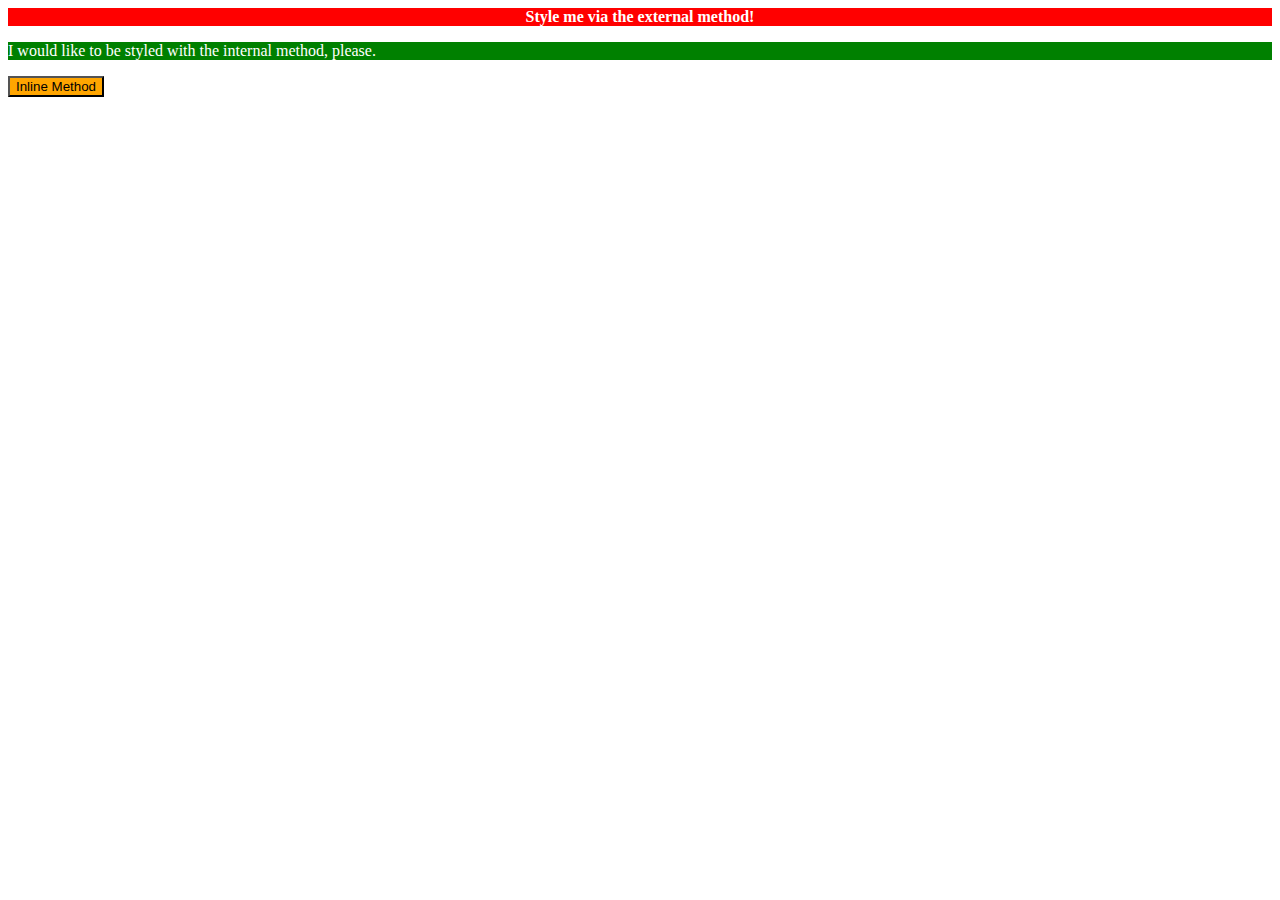
<file: foundations/01-css-methods/index.html>
<!DOCTYPE html>
<html lang="en">
  <head>
    <meta charset="UTF-8">
    <meta http-equiv="X-UA-Compatible" content="IE=edge">
    <meta name="viewport" content="width=device-width, initial-scale=1.0">
    <title>Methods for Adding CSS</title>
    <link rel="stylesheet" href="style.css">
    <style>
      p {
        background-color: green;
        color: white;
      }
    </style>
  </head>
  <body>
    <div class="bold-text">Style me via the external method!</div>
    <p>I would like to be styled with the internal method, please.</p>
    <button style="background-color: orange;">Inline Method</button>
  </body>
</html>
</file>
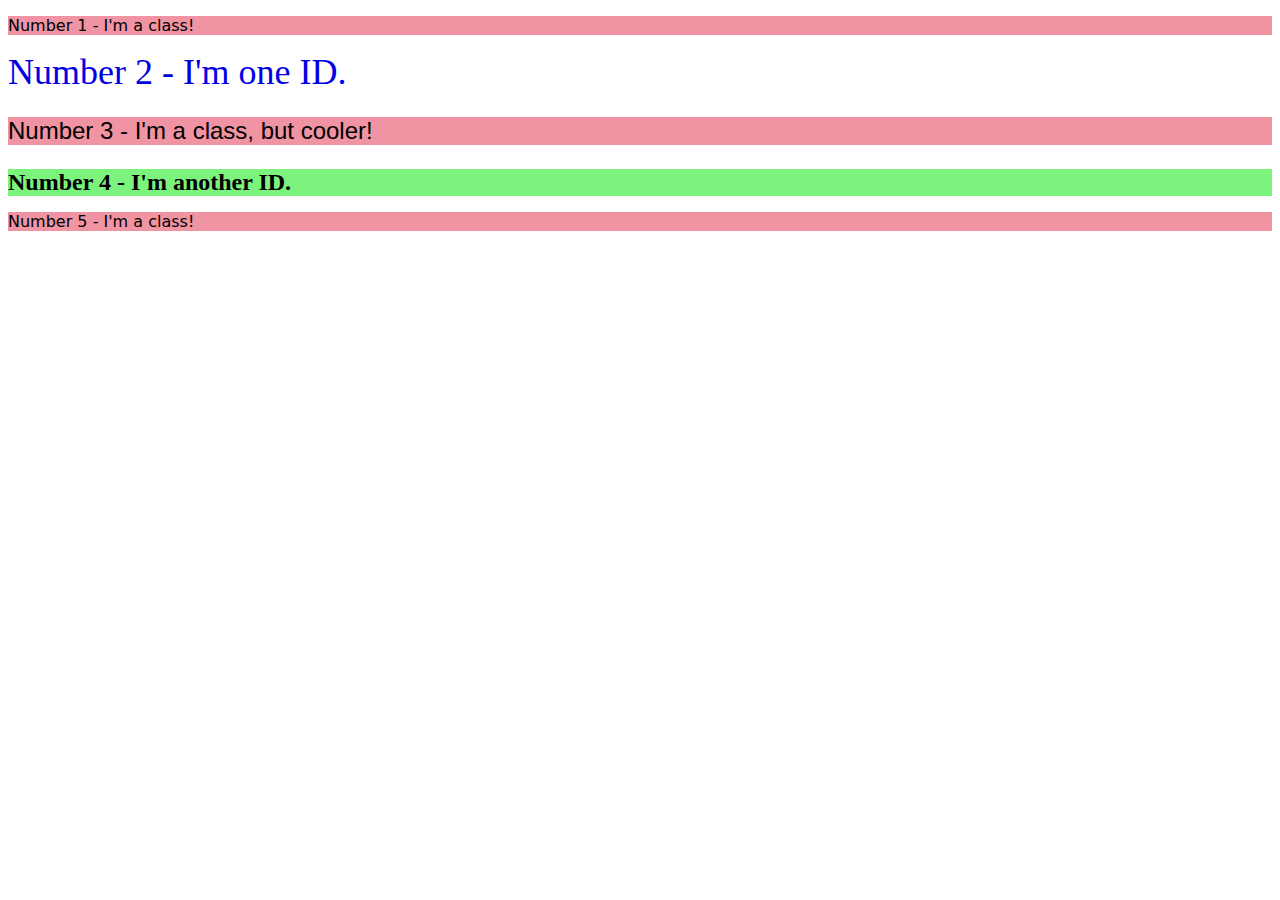
<file: foundations/02-class-id-selectors/index.html>
<!DOCTYPE html>
<html lang="en">
  <head>
    <meta charset="UTF-8">
    <meta http-equiv="X-UA-Compatible" content="IE=edge">
    <meta name="viewport" content="width=device-width, initial-scale=1.0">
    <title>Class and ID Selectors</title>
    <link rel="stylesheet" href="style.css">
  </head>
  <body>
    <p class="normal-text">Number 1 - I'm a class!</p>
    <div id="big">Number 2 - I'm one ID.</div>
    <p class="special-text">Number 3 - I'm a class, but cooler!</p>
    <div id="bold">Number 4 - I'm another ID.</div>
    <p class="normal-text">Number 5 - I'm a class!</p>
  </body>
</html>
</file>
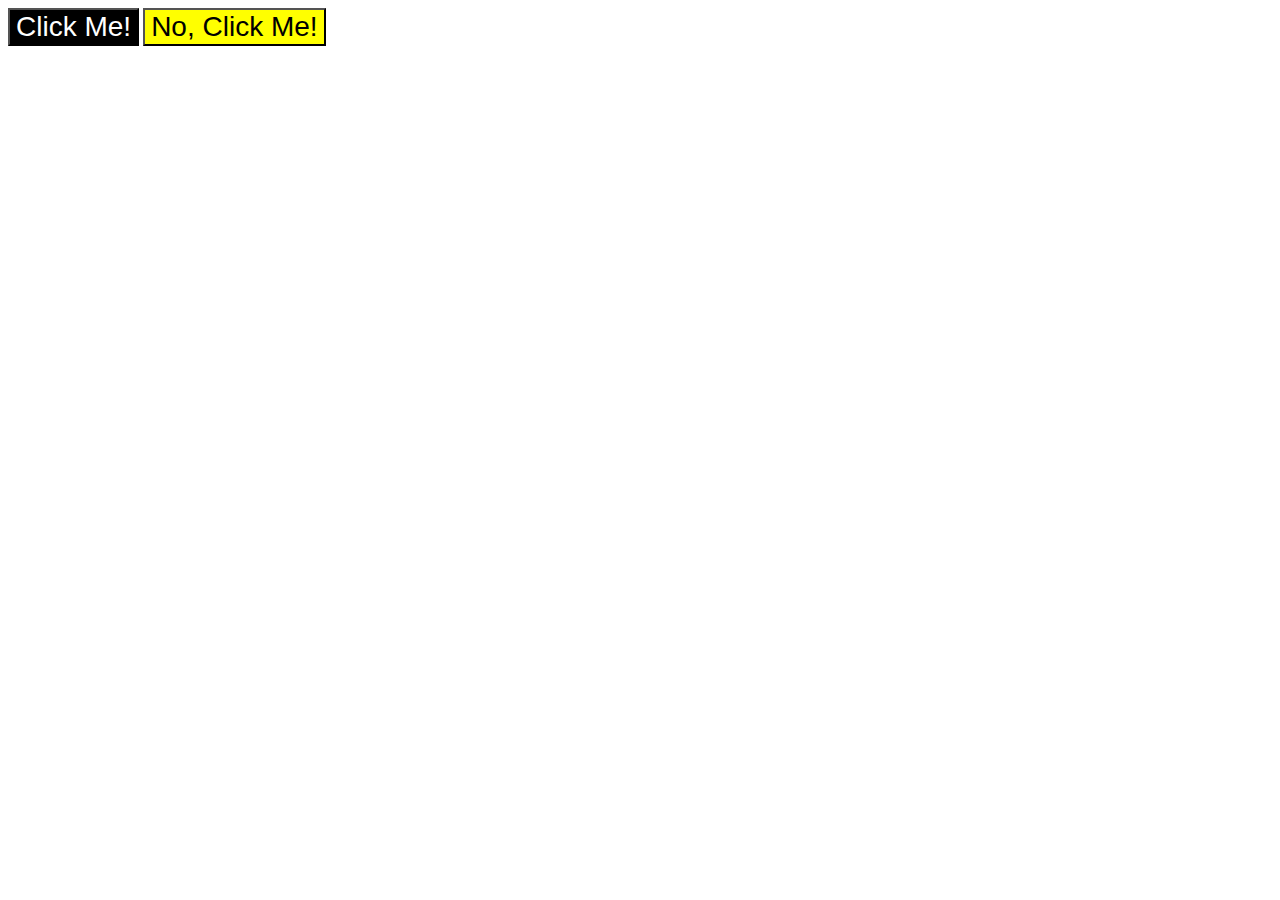
<file: foundations/03-grouping-selectors/index.html>
<!DOCTYPE html>
<html lang="en">
  <head>
    <meta charset="UTF-8">
    <meta http-equiv="X-UA-Compatible" content="IE=edge">
    <meta name="viewport" content="width=device-width, initial-scale=1.0">
    <title>Grouping Selectors</title>
    <link rel="stylesheet" href="style.css">
  </head>
  <body>
    <button class="left">Click Me!</button>
    <button class="right">No, Click Me!</button>
  </body>
</html>
</file>
<file: foundations/01-css-methods/style.css>
div {
    background-color: red; 
    color: white; 
    text-align: center
}

.bold-text{
    font-weight: bold;
}
</file>
<file: foundations/02-class-id-selectors/style.css>
.normal-text,
.special-text {
    background-color: rgb(240, 147, 162);
}

.normal-text{
    font-family: "DejaVu Sans", sans-serif;
    font-size: 16px
}

.special-text{
    font-family: "Verdana", sans-serif;
    font-size: 24px
}

#big{
    color: rgb(0, 0, 227);
    font-size: 36px;
}

#bold{
    background-color: rgb(124, 243, 124);
    font-size: 24px;
    font-weight: bold; 
}
</file>
<file: foundations/03-grouping-selectors/style.css>
.left,
.right {
    font-family: Helvetica, "Times New Roman", sans-serif;
    font-size: 28px;
}

.left{
    background-color: black;
    color: white;
}

.right{
    background-color: yellow;
}
</file>
